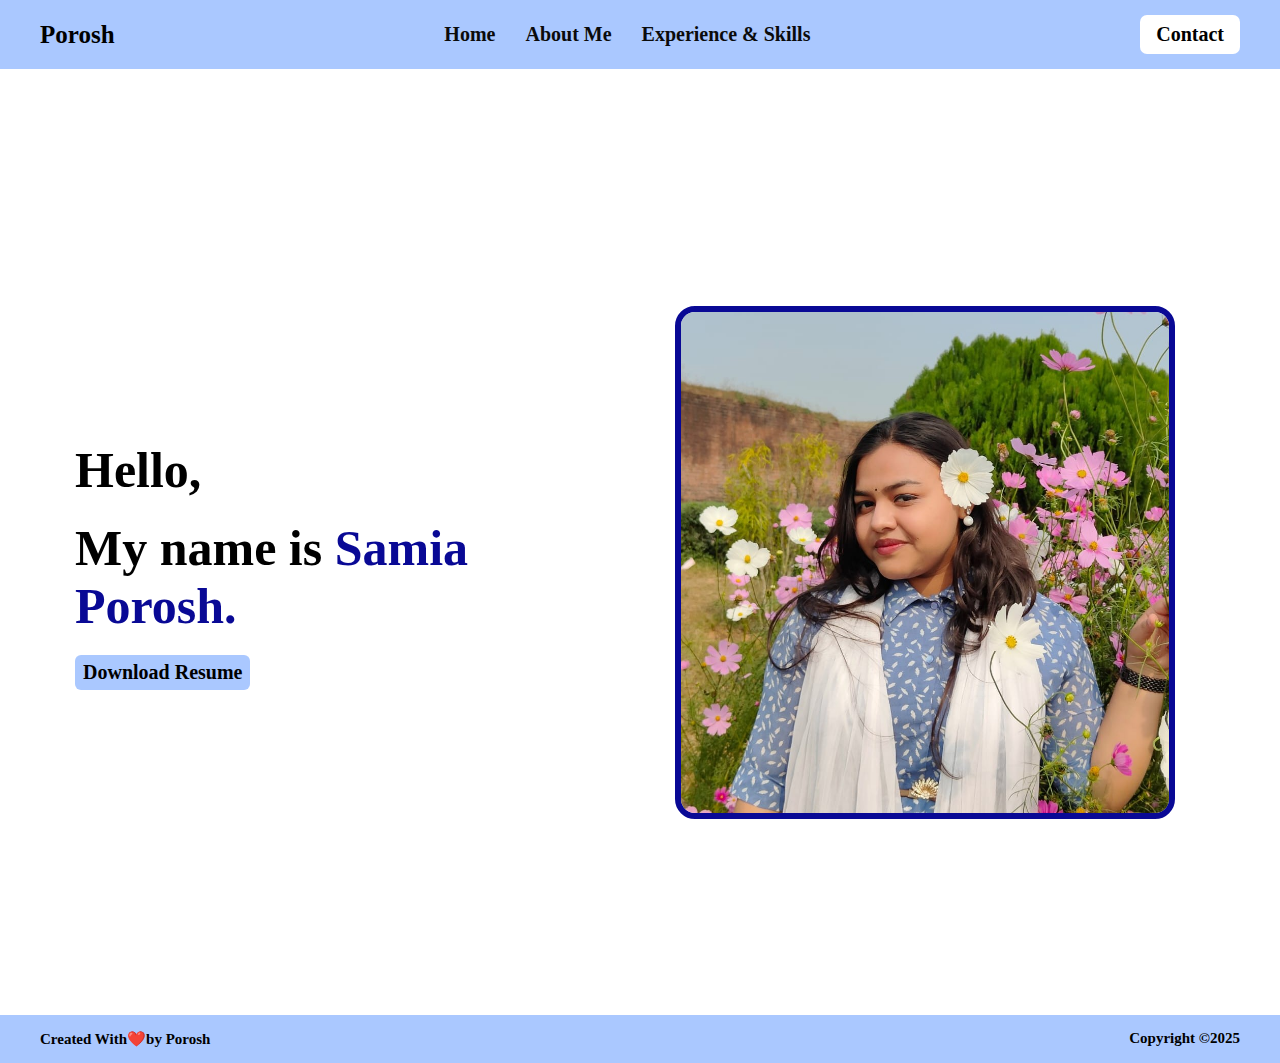
<file: index.html>
<!DOCTYPE html>
<html lang="en">
<head>
    <meta charset="UTF-8">
    <meta name="viewport" content="width=device-width, initial-scale=1.0">
    <title>Personal-Portfolio</title>
    <link rel="stylesheet" href="index.css">
</head>
<body style="background-color:white">
    <header class="header">
        <div class="nav">
        <p class="brand">Porosh</p>
        <nav class="nav-links">
        
               <a href="index.html" class="active">Home</a>
                <a href="about.html">About Me</a>
                <a href="skill.html">Experience & Skills</a>

        </nav>
             
                <a href="contact.html" class="btn">Contact</a>
                </div>
        
</div>
    </header>
    <br><br>
    <main class="porosh">
        
        <div class="textt">
            <h1>Hello,</h1>
            <h1>My name is <span class="style-text">Samia Porosh.</span></h1>
              <div class="game">
    <a href="Resume Of Porosh.pdf" target="_blank">Download Resume</a>
</div>
            
        </div>
        <div class="image">
            <img src="Porosh.jpg" alt="My Personal Photo">
            
        </div>
        
    </main>
    <footer>
        <div>Created With❤️by Porosh</div>
        <div>Copyright &copy;2025</div>
    </footer>
</body>
</html>
</file>
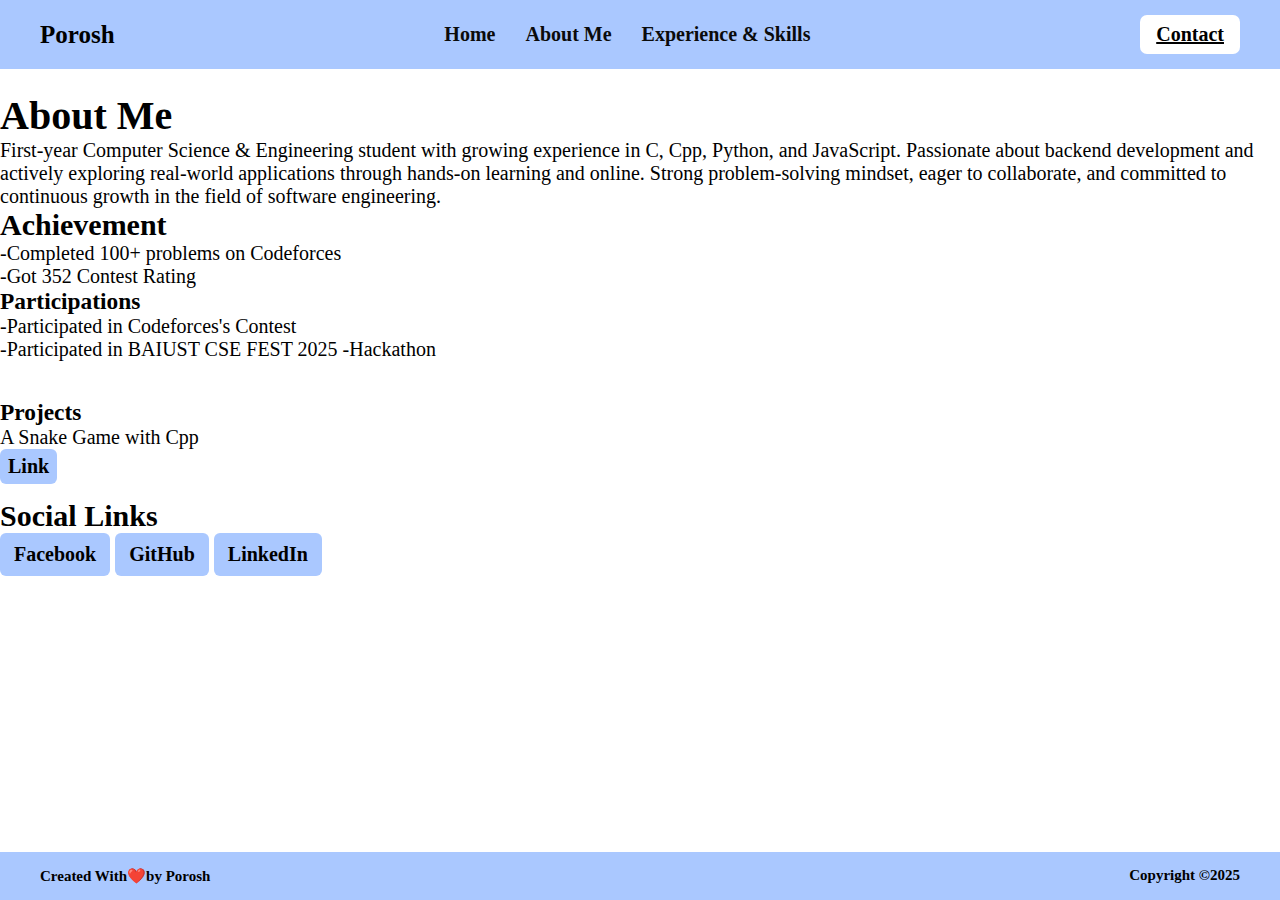
<file: about.html>
<!DOCTYPE html>
<html lang="en">
<head>
    <meta charset="UTF-8">
    <meta name="viewport" content="width=device-width, initial-scale=1.0">
    <title>Personal-Portfolio</title>
    <link rel="stylesheet" href="about.css">
</head>
<body style="background-color:white">
    <header class="header">
        <div class="nav">
        <p class="brand">Porosh</p>
        <nav class="nav-links">
        
               <a href="index.html" class="active">Home</a>
                <a href="about.html">About Me</a>
                <a href="skill.html">Experience & Skills</a>

        </nav>
             
                <a href="contact.html" class="btn">Contact</a>
                </div>
        
</div>
    </header><br>
    <main>
        <h1>About Me</h1>
        <p>First-year Computer Science & Engineering student with growing experience in C, Cpp, Python, and
JavaScript. Passionate about backend development and actively exploring real-world
applications through hands-on learning and online. Strong problem-solving mindset, eager to
collaborate, and committed to continuous growth in the field of software engineering.</p>
<h2>Achievement</h2>
<p>-Completed 100+ problems on Codeforces<br>
-Got 352 Contest Rating</p>
<h3>Participations</h3>
<p>-Participated in Codeforces's Contest<br>
    -Participated in BAIUST CSE FEST 2025 -Hackathon</p><br>
    <div class="game">
    <h3>Projects</h3>
    <p>A Snake Game with Cpp</p>
    <a href="https://game-with-cpp.vercel.app/" target="_blank">Link</a>
</div>
<div class="social-links">
    <h2>Social Links</h2>
  <a href="https://facebook.com/samiaporosh99" target="_blank">Facebook</a>
  <a href="https://github.com/samiaporosh" target="_blank">GitHub</a>
  <a href="https://www.linkedin.com/in/samia-kamal-porosh-0a6398374/" target="_blank">LinkedIn</a>
</div>
    </main>
    <footer>
        <div>Created With❤️by Porosh</div>
        <div>Copyright &copy;2025</div>
    </footer>
</body>
</html>
</file>
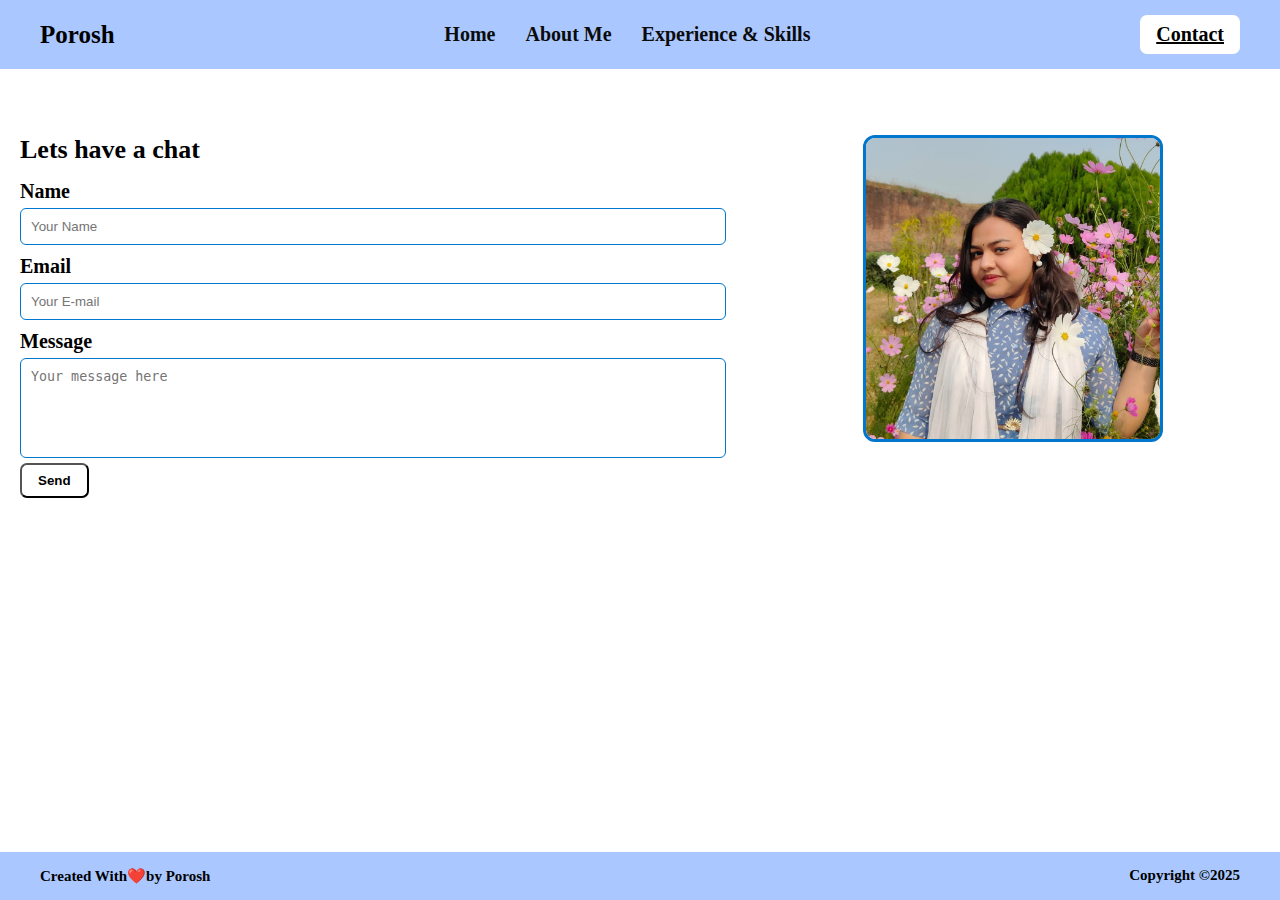
<file: contact.html>
<!DOCTYPE html>
<html lang="en">
<head>
    <meta charset="UTF-8">
    <meta name="viewport" content="width=device-width, initial-scale=1.0">
    <link rel="stylesheet" href="contact.css">
    <title>Portfolio-Home</title>
</head>
<body>
     <header class="header">
        <div class="nav">
        <p class="brand">Porosh</p>
        <nav class="nav-links">
        
              <a href="index.html" class="active">Home</a>
              <a href="about.html">About Me</a>
              <a href="skill.html">Experience & Skills</a>
        </nav>
             
                <a href="contact.html" class="btn">Contact</a>
                </div>
        
</div>
    </header>
    <br><br>
  <main>
  <div class="box">
 <div class="contact-form">
      <h2>Lets have a chat</h2>
      <form target="_blank"action="https://formsubmit.co/samiaporosh99@gmail.com" method="POST">
        <div class="name-box">
          <label for="name">Name</label>
          <input id="name" class="input" type="text" name="name" placeholder="Your Name"/>
        </div>

        <div>
          <label for="email">Email</label>
          <input id="email" class="input" type="email" name="email" placeholder="Your E-mail"/>
        </div>

        <div class="message-box">
          <label for="message">Message</label>
          <textarea name="message" id="message" placeholder="Your message here" ></textarea>
        </div>

        <button class="btn" type="submit">Send</button>
      </form>
    </div>
    <div class="contact-image">
      <img src="Porosh.jpg" alt="My personal Photo">
    </div>
  </div>
</main>
      <footer>
        <div>Created With❤️by Porosh</div>
        <div>Copyright &copy;2025</div>
    </footer>
    </body>
</html>
</file>
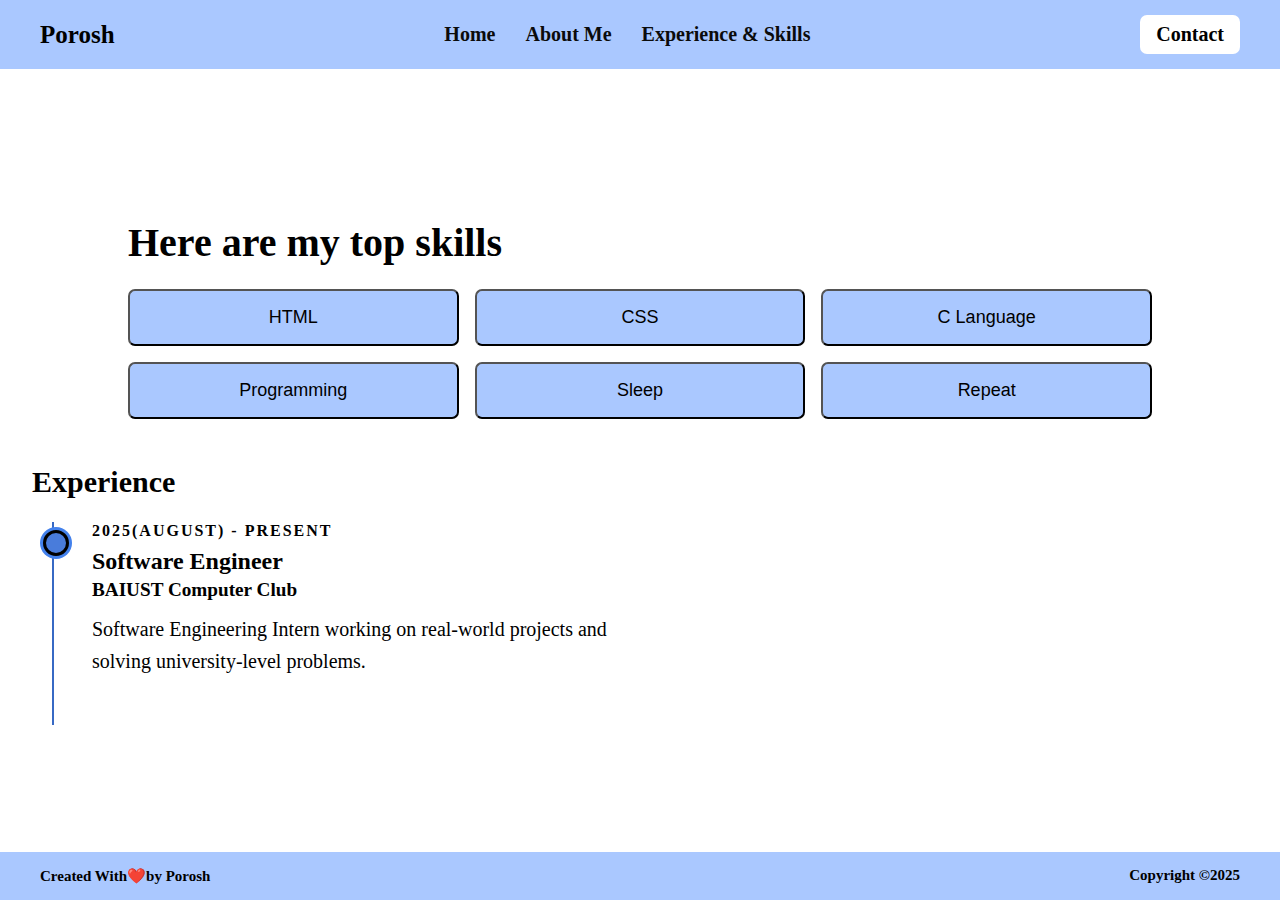
<file: skill.html>
<!DOCTYPE html>
<html lang="en">
<head>
    <meta charset="UTF-8">
    <meta name="viewport" content="width=device-width, initial-scale=1.0">
    <link rel="stylesheet" href="skill.css">
    <title>Portfolio-Home</title>
</head>
<body>
     <header class="header">
        <div class="nav">
        <p class="brand">Porosh</p>
        <nav class="nav-links">
        
               <a href="index.html" class="active">Home</a>
                <a href="about.html">About Me</a>
                <a href="skill.html">Experience & Skills</a>
        </nav>
             
                <a href="contact.html" class="btn">Contact</a>
                </div>
        
</div>
    </header>
    <br>
    <main>
        
        <section class="skills-box">
        <h1>Here are my top skills</h1><br>
 <div class="skill-grid">
        <button class="skill1"><p>HTML</p></button>
            <button class="skill1"><p>CSS</p></button>
            <button class="skill1"><p>C Language</p></button>
            <button class="skill1"><p>Programming</p></button>
            <button class="skill1"><p>Sleep</p></button>
            <button class="skill1"><p>Repeat</p></button>
          
      </div>
      </section><br><br>
      <section>
    
      <div class="container">
        <h2 class="section-title">Experience</h2><br>
       

        <div class="experience-content">
          <div class="experience-timeline">
            <div class="timeline-item">
              <div class="timeline-date">2025(August) - Present</div>
              <div class="timeline-content">
                <h3>Software Engineer</h3>
                <h4>BAIUST Computer Club</h4>
                <p>
                 Software Engineering Intern working on real-world projects and solving university-level problems.
                </p>
              </div>
            </div>
            </section>
    
    </main>
   <footer>
        <div>Created With❤️by Porosh</div>
        <div>Copyright &copy;2025</div>
    </footer>
</body>
</html>
</file>
<file: index.css>
* {
  margin: 0;
  padding: 0;
  box-sizing: border-box;
}
html,body{
    height: 100%;
    margin:0;
    font-family: 'Times New Roman', Times, serif;
    display: flex;
    flex-direction: column;
  
}
.header{
    background-color: #aac8ff;
}
.nav{
    display: flex;
    align-items: center;
    justify-content: space-between;
}
body {
    font-size: 20px;
    font-family: 'Times New Roman', Times, serif;
}

main {
  flex: 1;
}
header{
    padding: 15px 40px;
}
.style-text{
  color: #090995;
}
.nav-links{
    display: flex;
    justify-content: center;
    align-items:center;

}
.brand{
    font-size: 25px;
    font-weight: bold;

}

.nav-links a{
    color: #0b0b0b;
    text-decoration: none;
    margin: 0 15px;
    font-weight: 700;
    align-items:center;
}
.btn {
    background-color:white;
    
    padding: 8px 16px;
    border-radius: 7px;
    font-weight: 700;
    color:black;
    justify-content: left;
    text-decoration: none;
   
}
.btn:hover{
    background-color: #2d62c4;
}
.porosh {
  display: flex;
  justify-content:center;
  align-items: center;
  padding: 0 40px;
  gap: 100px;
  min-height: 100vh;
}

.textt {
  max-width: 500px;
  
}
.textt h1 {
   font-size: 50px;
   margin-bottom: 20px;
   font-weight: 700;
}
.textt p {
   font-size: 20px;
   line-height: 1.6;
   
  
}


.image img {
  
  justify-content:right;
  border: 6px solid #090995;
  border-radius: 20px;
  width: 500px;
  height: auto;
  margin-right: 30px;

}
.game {
  margin-top: 15px;
}

.game a {
  display: inline-block;
  margin: 0 0px;
  padding: 6px 8px;
  background: #aac8ff;
  color: black;
  border-radius: 6px;
  text-decoration: none;
  font-weight: 600;
  transition: background 0.3s;
  justify-content: center;
  align-items: flex-start;
}

.game a:hover {
  background: #2d62c4;
}

footer {
   
  bottom:0;
  left:0;
  display: flex;
  justify-content: space-between;
  background: #aac8ff;
  padding: 15px 40px;
  font-size: 15px;
  color: black;
  font-weight: 700;

}
</file>
<file: about.css>
*{ margin: 0;
  padding: 0;
  box-sizing: border-box;
}
html,body{
    height: 100%;
    margin:0;
    font-family: 'Times New Roman', Times, serif;
    display: flex;
    flex-direction: column;
  
}
.header{
    background-color: #aac8ff;
}
.nav{
    display: flex;
    align-items: center;
    justify-content: space-between;
}
body {
    font-size: 20px;
    font-family: 'Times New Roman', Times, serif;
}

main {
  flex: 1;
}
header{
    padding: 15px 40px;
}
.nav-links{
    display: flex;
    justify-content: center;
    align-items:center;

}
.brand{
    font-size: 25px;
    font-weight: bold;
}

.nav-links a{
    color: #0b0b0b;
    text-decoration: none;
    margin: 0 15px;
    font-weight: 700;
    align-items:center;
}
.btn {
    background-color:white;
    padding: 8px 16px;
    border-radius: 7px;
    font-weight: 700;
    color:black;
    justify-content: left;
   
}
.btn:hover{
    background-color: #2d62c4;
}
footer {
  bottom:0;
  left:0;
  display: flex;
  justify-content: space-between;
  background: #aac8ff;
  padding: 15px 40px;
  font-size: 15px;
  color: black;
  font-weight: 700;
}
.social-links {
  margin-top: 15px;
}

.social-links a {
  display: inline-block;
  margin: 0 0px;
  padding: 10px 14px;
  background: #aac8ff;
  color: black;
  border-radius: 6px;
  text-decoration: none;
  font-weight: 600;
  transition: background 0.3s;
  justify-content: center;
  align-items: flex-start;
}

.social-links a:hover {
  background: #2d62c4;
}
.game {
  margin-top: 15px;
}

.game a {
  display: inline-block;
  margin: 0 0px;
  padding: 6px 8px;
  background: #aac8ff;
  color: black;
  border-radius: 6px;
  text-decoration: none;
  font-weight: 600;
  transition: background 0.3s;
  justify-content: center;
  align-items: flex-start;
}

.game a:hover {
  background: #2d62c4;
}
</file>
<file: contact.css>
*{ margin: 0;
  padding: 0;
  box-sizing: border-box;
}
html,body{
    height: 100%;
    margin:0;
    font-family: 'Times New Roman', Times, serif;
    display: flex;
    flex-direction: column;
  
}
.header{
    background-color: #aac8ff;
}
.nav{
    display: flex;
    align-items: center;
    justify-content: space-between;
}
body {
    font-size: 20px;
    font-family: 'Times New Roman', Times, serif;
}

main {
  flex: 1;
}
header{
    padding: 15px 40px;
}
.nav-links{
    display: flex;
    justify-content: center;
    align-items:center;

}
.brand{
    font-size: 25px;
    font-weight: bold;

}

.nav-links a{
    color: #0b0b0b;
    text-decoration: none;
    margin: 0 15px;
    font-weight: 700;
    align-items:center;
}
.btn {
    background-color:white;
    
    padding: 8px 16px;
    border-radius: 7px;
    font-weight: 700;
    color:black;
    justify-content: left;
   
}
.btn:hover{
    background-color: #2d62c4;
}
footer {
   
  bottom:0;
  left:0;
  display: flex;
  justify-content: space-between;
  background: #aac8ff;
  padding: 15px 40px;
  font-size: 15px;
  color: black;
  font-weight: 700;

}

.box {
  display: flex;
  justify-content: space-between;
  align-items: flex-start;
  gap: 40px;
  padding: 20px;
}

.contact-form {
  flex: 1;
}

.contact-form h2 {
  font-size: 26px;
  margin-bottom: 15px;
}

.contact-form label {
  display: block;
  margin-top: 10px;
  font-weight: 600;
}

.input, textarea {
  width: 100%;
  padding: 10px;
  margin-top: 5px;
  border-radius: 6px;
  border: 1px solid #0077cc;

}

textarea {
  min-height: 100px;
  resize: vertical;
}
.contact-image {
  flex: 0.7;
  display: flex;
  justify-content: center;
  align-items: center;
}

.contact-image img {
  max-width: 300px;
  border-radius: 12px;
  border: 3px solid #0077cc;
}
textarea {
    resize: none;
}
</file>
<file: skill.css>
*{ margin: 0;
  padding: 0;
  box-sizing: border-box;
}
html,body{
    height: 100%;
    margin:0;
    font-family: 'Times New Roman', Times, serif;
    display: flex;
    flex-direction: column;
  
}
.header{
    background-color: #aac8ff;
}
.nav{
    display: flex;
    align-items: center;
    justify-content: space-between;
}
body {
    font-size: 20px;
    font-family: 'Times New Roman', Times, serif;
}

main {
  flex: 1;
  height: 100vh;
  width: 100%;
  display: flex;
  flex-direction: column;
  justify-content: center;
}
header{
    padding: 15px 40px;
}
.nav-links{
    display: flex;
    justify-content: center;
    align-items:center;

}
.brand{
    font-size: 25px;
    font-weight: bold;

}

.nav-links a{
    color: #0b0b0b;
    text-decoration: none;
    margin: 0 15px;
    font-weight: 700;
    align-items:center;
}
.btn {
    background-color:white;
    
    padding: 8px 16px;
    border-radius: 7px;
    font-weight: 700;
    color:black;
    justify-content: left;
     text-decoration: none;
   
}
.btn:hover{
    background-color: #2d62c4;
}
footer {
   
  bottom:0;
  left:0;
  display: flex;
  justify-content: space-between;
  background: #aac8ff;
  padding: 15px 40px;
  font-size: 15px;
  color: black;
  font-weight: 700;

}
.skill-grid {
    display: grid;
    grid-template-columns: 1fr 1fr 1fr;
    gap: 1rem;
}
.skill-grid div {
    background: #aac8ff;
    display: flex;
    justify-content: center;
    align-items: center;
    padding: 2rem 2rem;
    font-weight: bold;
    border-radius: 9px;
}
.skills-box {
    padding: 0 10%;
    width: 100%;

}
.experience {
  padding:5rem 0;
  background:black;
  justify-content: center;
}

.experience-content {
  display: grid;
  grid-template-columns: 1fr 1fr;
  gap: 4rem;
  align-items: start;
}

.experience-timeline {
  position: relative;
}

.experience-timeline::before {
  content: "";
  position: absolute;
  left: 20px;
  top: 0;
  bottom: 0;
  width: 2px;
  background: #3769c4;
}

.timeline-item {
  position: relative;
  padding-left: 60px;
  margin-bottom: 3rem;
}

.timeline-item::before {
  content: "";
  position: absolute;
  left: 11px;
  top: 8px;
  width: 20px;
  height: 20px;
  background: #497cdb;
  border-radius: 50%;
  border: 3px solid black;
  box-shadow: 0 0 0 3px rgb(67, 129, 236);
}

.timeline-date {
  font-size: 1rem;
  color:black;
  font-weight: 600;
  text-transform: uppercase;
  letter-spacing: 2px;
  margin-bottom: 0.5rem;
}

.timeline-content h3 {
  font-size: 1.50rem;
  font-weight: 600;
  color:black;
  margin-bottom: 0.25rem;
}

.timeline-content h4 {
  font-size: 1.20rem;
  color:black;
  margin-bottom: 0.75rem;
  font-weight: bold;
}

.timeline-content p {
  color:black;
  line-height: 1.6;
}
.container{
    max-width: 1450px;
    margin: 0 auto;
    justify-content: center;
    align-items: center;
    padding: 0 2rem;;
}
.skill1{
    background-color: #aac8ff;
    border-radius: 7px;
    padding: 16px 32px;
    font-weight: 500;
    font-size: large;
}
.skill1:hover{
    background-color:  #2d62c4;
    
}
</file>
